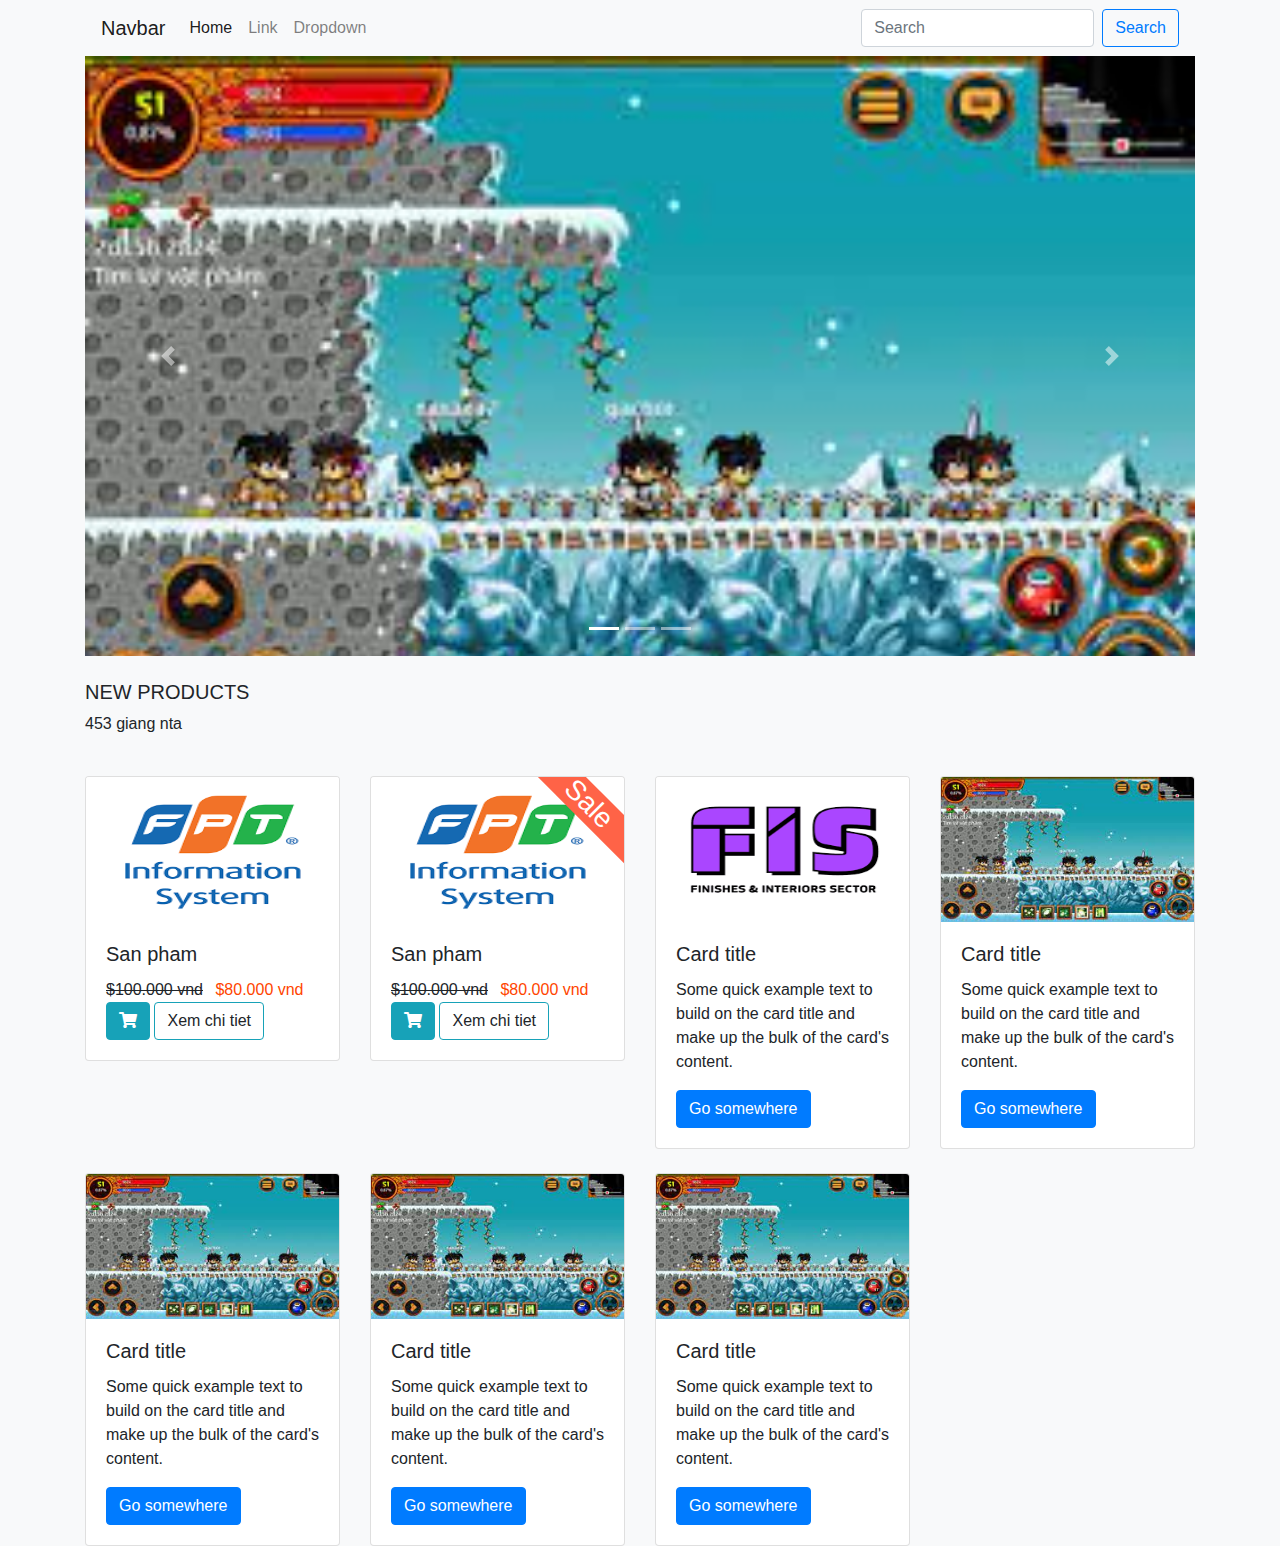
<file: index.html>
<!doctype html>
<html lang="en">

<head>
    <title>Title</title>
    <!-- Required meta tags -->
    <meta charset="utf-8">
    <meta name="viewport" content="width=device-width, initial-scale=1, shrink-to-fit=no">

    <!-- Bootstrap CSS -->
    <link rel="stylesheet" href="https://stackpath.bootstrapcdn.com/bootstrap/4.3.1/css/bootstrap.min.css" integrity="sha384-ggOyR0iXCbMQv3Xipma34MD+dH/1fQ784/j6cY/iJTQUOhcWr7x9JvoRxT2MZw1T" crossorigin="anonymous">
    <link rel="stylesheet" href="ico/css/all.css">
    <link rel="stylesheet" href="style.css">
</head>
<div class="container sticky-top">
    <nav class="navbar navbar-expand-lg navbar-light bg-light">

        <a class="navbar-brand" href="#">Navbar</a>
        <button class="navbar-toggler" type="button" data-toggle="collapse" data-target="#navbarSupportedContent" aria-controls="navbarSupportedContent" aria-expanded="false" aria-label="Toggle navigation">
              <span class="navbar-toggler-icon"></span>
            </button>

        <div class="collapse navbar-collapse" id="navbarSupportedContent">
            <ul class="navbar-nav mr-auto">
                <li class="nav-item active">
                    <a class="nav-link" href="a.html">Home <span class="sr-only">(current)</span></a>
                </li>
                <li class="nav-item">
                    <a class="nav-link" href="#">Link</a>
                </li>
                <li class="nav-item dropdown cha">
                    <a class="nav-link" href="a.html">
                    Dropdown
                  </a>
                    <div class="dropdown-menu con">
                        <a class="dropdown-item" href="#">Action</a>
                        <a class="dropdown-item" href="#">Another action</a>
                        <a class="dropdown-item" href="#">Something else here</a>
                    </div>
                </li>

            </ul>
            <form class="form-inline my-2 my-lg-0">
                <input class="form-control mr-sm-2" type="search" placeholder="Search" aria-label="Search">
                <button class="btn btn-outline-primary my-2 my-sm-0" type="submit">Search</button>
            </form>
        </div>


    </nav>
</div>
<div class="container">
    <div id="carouselExampleIndicators" class="carousel slide" data-ride="carousel">
        <ol class="carousel-indicators">
            <li data-target="#carouselExampleIndicators" data-slide-to="0" class="active"></li>
            <li data-target="#carouselExampleIndicators" data-slide-to="1"></li>
            <li data-target="#carouselExampleIndicators" data-slide-to="2"></li>
        </ol>
        <div class="carousel-inner">
            <div class="carousel-item active cao">
                <img src="image/lvthap.jpg" class="d-block w-100" alt="...">
            </div>
            <div class="carousel-item cao">
                <img src="image/nen.jpg" class="d-block w-100" alt="...">
            </div>
            <div class="carousel-item cao">
                <img src="image/lvthap.jpg" class="d-block w-100" alt="...">
            </div>
        </div>
        <a class="carousel-control-prev" href="#carouselExampleIndicators" role="button" data-slide="prev">
            <span class="carousel-control-prev-icon" aria-hidden="true"></span>
            <span class="sr-only">Previous</span>
        </a>
        <a class="carousel-control-next" href="#carouselExampleIndicators" role="button" data-slide="next">
            <span class="carousel-control-next-icon" aria-hidden="true"></span>
            <span class="sr-only">Next</span>
        </a>
    </div>
    <div class="row mt-4">
        <div class="col">
            <h5>NEW PRODUCTS</h5>
            <p>453 giang nta</p>
        </div>
    </div>
    <div class="row">
        <div class="col-lg-3 col-md-4 col-sm-6 mt-4">
            <!-- <div class="container"> -->
            <div class="card" style="width:100%;">
                <img src="image/fis.png" class="card-img-top" height="145px" alt="...">
                <div class="card-body">
                    <h5 class="card-title product-title">San pham </h5>
                    <div class="card-text">
                        <span class="del-price pr-2">$100.000 vnd</span>
                        <span class="new-price">$80.000 vnd</span>

                    </div>
                    <!-- <div class="btn-group mt-1"> -->
                    <a class="btn btn-info gg"><i class="fas fa-shopping-cart"></i></a>
                    <a class="btn btn-outline-info ff">Xem chi tiet</a>
                    <!-- </div> -->


                </div>
                <!-- </div> -->
            </div>

        </div>
        <div class="col-lg-3 col-md-4 col-sm-6 mt-4">
            <!-- <div class="container"> -->
            <div class="card bb" style="width:100%;">
                <img src="image/fis.png" class="card-img-top" height="145px" alt="...">
                <div class="card-body">
                    <h5 class="card-title product-title">San pham </h5>
                    <div class="card-text">
                        <span class="del-price pr-2">$100.000 vnd</span>
                        <span class="new-price">$80.000 vnd</span>

                    </div>
                    <!-- <div class="btn-group mt-1"> -->
                    <a class="btn btn-info gg"><i class="fas fa-shopping-cart"></i></a>
                    <a class="btn btn-outline-info ff">Xem chi tiet</a>
                    <h3 class="sale-sticky">Sale</h3>
                    <!-- </div> -->


                </div>
                <!-- </div> -->
            </div>

        </div>
        <div class="col-lg-3 col-md-4 col-sm-6 mt-4">
            <!-- <div class="container"> -->
            <div class="card" style="width:100%;">
                <img src="image/images.png" class="card-img-top" height="145px" alt="...">
                <div class="card-body">
                    <h5 class="card-title">Card title</h5>
                    <p class="card-text">Some quick example text to build on the card title and make up the bulk of the card's content.</p>
                    <a href="#" class="btn btn-primary">Go somewhere</a>
                </div>
                <!-- </div> -->
            </div>

        </div>
        <div class="col-lg-3 col-md-4 col-sm-6 mt-4">
            <!-- <div class="container"> -->
            <div class="card" style="width:100%;">
                <img src="image/lvthap.jpg" class="card-img-top" height="145px" alt="...">
                <div class="card-body">
                    <h5 class="card-title">Card title</h5>
                    <p class="card-text">Some quick example text to build on the card title and make up the bulk of the card's content.</p>
                    <a href="#" class="btn btn-primary">Go somewhere</a>
                </div>
                <!-- </div> -->
            </div>

        </div>
        <div class="col-lg-3 col-md-4 col-sm-6 mt-4">
            <!-- <div class="container"> -->
            <div class="card" style="width:100%;">
                <img src="image/lvthap.jpg" class="card-img-top" height="145px" alt="...">
                <div class="card-body">
                    <h5 class="card-title">Card title</h5>
                    <p class="card-text">Some quick example text to build on the card title and make up the bulk of the card's content.</p>
                    <a href="#" class="btn btn-primary">Go somewhere</a>
                </div>
                <!-- </div> -->
            </div>

        </div>
        <div class="col-lg-3 col-md-4 col-sm-6 mt-4">
            <!-- <div class="container"> -->
            <div class="card" style="width:100%;">
                <img src="image/lvthap.jpg" class="card-img-top" height="145px" alt="...">
                <div class="card-body">
                    <h5 class="card-title">Card title</h5>
                    <p class="card-text">Some quick example text to build on the card title and make up the bulk of the card's content.</p>
                    <a href="#" class="btn btn-primary">Go somewhere</a>
                </div>
                <!-- </div> -->
            </div>

        </div>
        <div class="col-lg-3 col-md-4 col-sm-6 mt-4">
            <!-- <div class="container"> -->
            <div class="card" style="width:100%;">
                <img src="image/lvthap.jpg" class="card-img-top" height="145px" alt="...">
                <div class="card-body">
                    <h5 class="card-title">Card title</h5>
                    <p class="card-text">Some quick example text to build on the card title and make up the bulk of the card's content.</p>
                    <a href="#" class="btn btn-primary">Go somewhere</a>
                </div>
                <!-- </div> -->
            </div>

        </div>
    </div>
</div>

<!-- Optional JavaScript -->
<!-- jQuery first, then Popper.js, then Bootstrap JS -->
<script src="https://code.jquery.com/jquery-3.3.1.slim.min.js" integrity="sha384-q8i/X+965DzO0rT7abK41JStQIAqVgRVzpbzo5smXKp4YfRvH+8abtTE1Pi6jizo" crossorigin="anonymous"></script>
<script src="https://cdnjs.cloudflare.com/ajax/libs/popper.js/1.14.7/umd/popper.min.js" integrity="sha384-UO2eT0CpHqdSJQ6hJty5KVphtPhzWj9WO1clHTMGa3JDZwrnQq4sF86dIHNDz0W1" crossorigin="anonymous"></script>
<script src="https://stackpath.bootstrapcdn.com/bootstrap/4.3.1/js/bootstrap.min.js" integrity="sha384-JjSmVgyd0p3pXB1rRibZUAYoIIy6OrQ6VrjIEaFf/nJGzIxFDsf4x0xIM+B07jRM" crossorigin="anonymous"></script>
</body>

</html>
</file>
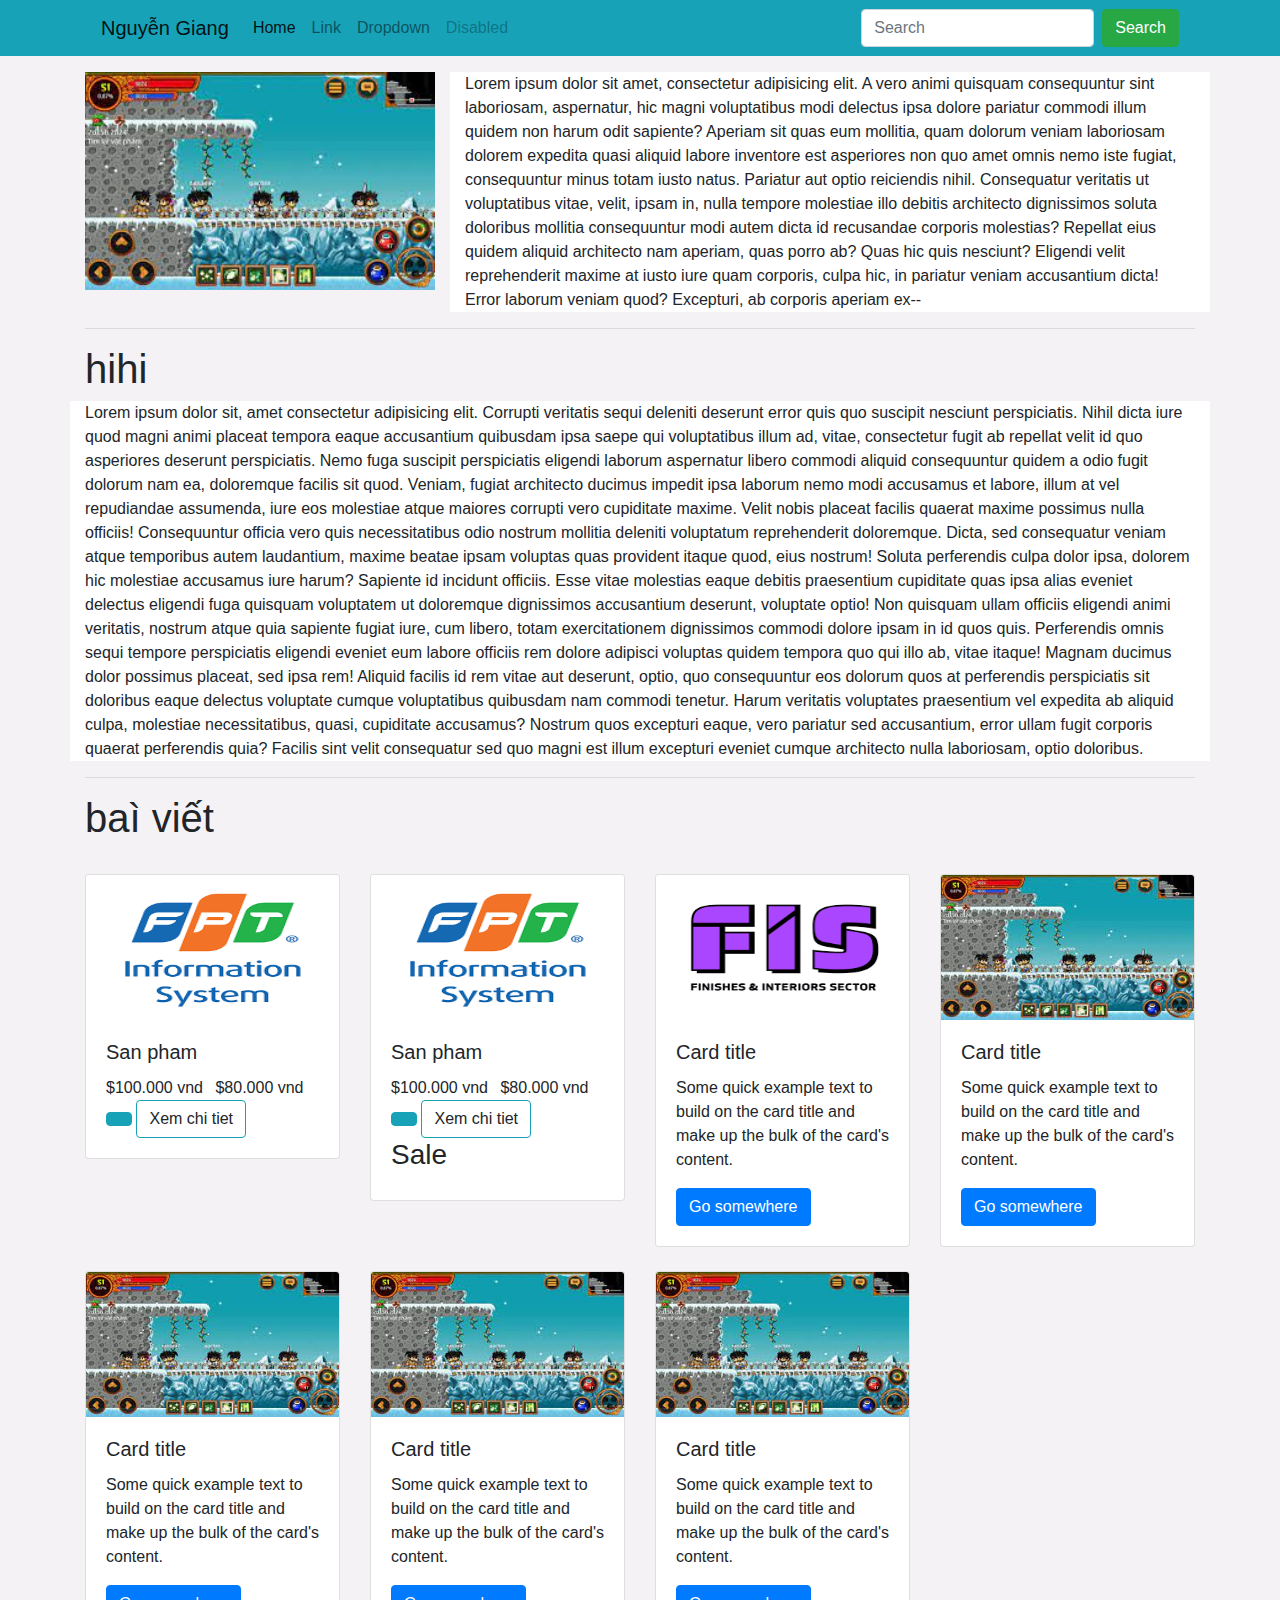
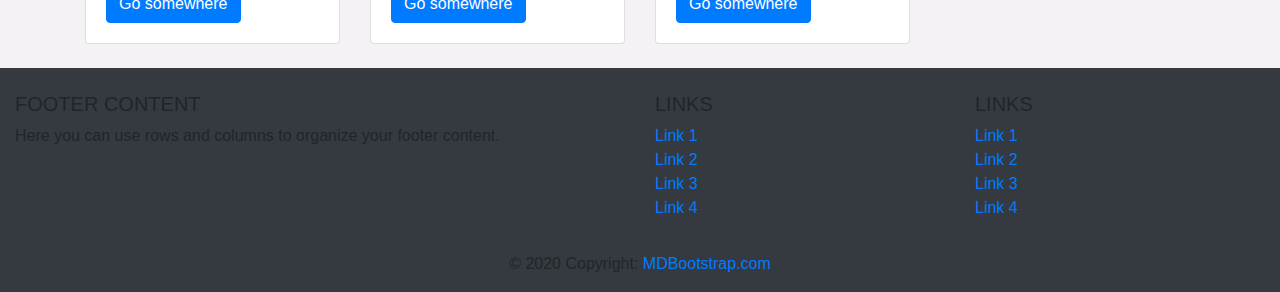
<file: a.html>
<!doctype html>
<html lang="en">

<head>
    <title>Title</title>
    <!-- Required meta tags -->
    <meta charset="utf-8">
    <meta name="viewport" content="width=device-width, initial-scale=1, shrink-to-fit=no">

    <!-- Bootstrap CSS -->
    <link rel="stylesheet" href="https://stackpath.bootstrapcdn.com/bootstrap/4.3.1/css/bootstrap.min.css" integrity="sha384-ggOyR0iXCbMQv3Xipma34MD+dH/1fQ784/j6cY/iJTQUOhcWr7x9JvoRxT2MZw1T" crossorigin="anonymous">
    <link rel="stylesheet" href="stylea.css">
</head>

<body>
    <div class="row bg-info">
        <!-- <div class="col-lg-5"></div> -->
        <!-- <div class="col"> -->
        <div class="container">
            <nav class="navbar navbar-expand-lg navbar-light bg-info">
                <a class="navbar-brand" href="#">Nguyễn Giang</a>
                <button class="navbar-toggler" type="button" data-toggle="collapse" data-target="#navbarSupportedContent" aria-controls="navbarSupportedContent" aria-expanded="false" aria-label="Toggle navigation">
                      <span class="navbar-toggler-icon"></span>
                    </button>

                <div class="collapse navbar-collapse" id="navbarSupportedContent">
                    <ul class="navbar-nav mr-auto">
                        <li class="nav-item active">
                            <a class="nav-link" href="#">Home <span class="sr-only">(current)</span></a>
                        </li>
                        <li class="nav-item">
                            <a class="nav-link" href="#">Link</a>
                        </li>
                        <li class="nav-item">
                            <a class="nav-link" href="#">
                            Dropdown
                          </a>
                            <div class="dropdown-menu" aria-labelledby="navbarDropdown">
                                <a class="dropdown-item" href="#">Action</a>
                                <a class="dropdown-item" href="#">Another action</a>
                                <div class="dropdown-divider"></div>
                                <a class="dropdown-item" href="#">Something else here</a>
                            </div>
                        </li>
                        <li class="nav-item">
                            <a class="nav-link disabled" href="#" tabindex="-1" aria-disabled="true">Disabled</a>
                        </li>
                    </ul>
                    <form class="form-inline my-2 my-lg-0">
                        <input class="form-control mr-sm-2" type="search" placeholder="Search" aria-label="Search">
                        <button class="btn btn-success my-2 my-sm-0" type="submit">Search</button>
                    </form>
                </div>
            </nav>
        </div>

    </div>
    </div>
    <div class="container mb-4">
        <div class="row mt-3 mb-3">
            <div class="col-lg-4">
                <img src="image/lvthap.jpg" width="100%" alt="">
            </div>
            <div class="col-lg-8 t">
                Lorem ipsum dolor sit amet, consectetur adipisicing elit. A vero animi quisquam consequuntur sint laboriosam, aspernatur, hic magni voluptatibus modi delectus ipsa dolore pariatur commodi illum quidem non harum odit sapiente? Aperiam sit quas eum mollitia,
                quam dolorum veniam laboriosam dolorem expedita quasi aliquid labore inventore est asperiores non quo amet omnis nemo iste fugiat, consequuntur minus totam iusto natus. Pariatur aut optio reiciendis nihil. Consequatur veritatis ut voluptatibus
                vitae, velit, ipsam in, nulla tempore molestiae illo debitis architecto dignissimos soluta doloribus mollitia consequuntur modi autem dicta id recusandae corporis molestias? Repellat eius quidem aliquid architecto nam aperiam, quas porro
                ab? Quas hic quis nesciunt? Eligendi velit reprehenderit maxime at iusto iure quam corporis, culpa hic, in pariatur veniam accusantium dicta! Error laborum veniam quod? Excepturi, ab corporis aperiam ex--
            </div>
        </div>
        <hr>
        <h1>hihi</h1>
        <div class="row">
            <div class="col t">
                Lorem ipsum dolor sit, amet consectetur adipisicing elit. Corrupti veritatis sequi deleniti deserunt error quis quo suscipit nesciunt perspiciatis. Nihil dicta iure quod magni animi placeat tempora eaque accusantium quibusdam ipsa saepe qui voluptatibus
                illum ad, vitae, consectetur fugit ab repellat velit id quo asperiores deserunt perspiciatis. Nemo fuga suscipit perspiciatis eligendi laborum aspernatur libero commodi aliquid consequuntur quidem a odio fugit dolorum nam ea, doloremque
                facilis sit quod. Veniam, fugiat architecto ducimus impedit ipsa laborum nemo modi accusamus et labore, illum at vel repudiandae assumenda, iure eos molestiae atque maiores corrupti vero cupiditate maxime. Velit nobis placeat facilis quaerat
                maxime possimus nulla officiis! Consequuntur officia vero quis necessitatibus odio nostrum mollitia deleniti voluptatum reprehenderit doloremque. Dicta, sed consequatur veniam atque temporibus autem laudantium, maxime beatae ipsam voluptas
                quas provident itaque quod, eius nostrum! Soluta perferendis culpa dolor ipsa, dolorem hic molestiae accusamus iure harum? Sapiente id incidunt officiis. Esse vitae molestias eaque debitis praesentium cupiditate quas ipsa alias eveniet
                delectus eligendi fuga quisquam voluptatem ut doloremque dignissimos accusantium deserunt, voluptate optio! Non quisquam ullam officiis eligendi animi veritatis, nostrum atque quia sapiente fugiat iure, cum libero, totam exercitationem
                dignissimos commodi dolore ipsam in id quos quis. Perferendis omnis sequi tempore perspiciatis eligendi eveniet eum labore officiis rem dolore adipisci voluptas quidem tempora quo qui illo ab, vitae itaque! Magnam ducimus dolor possimus
                placeat, sed ipsa rem! Aliquid facilis id rem vitae aut deserunt, optio, quo consequuntur eos dolorum quos at perferendis perspiciatis sit doloribus eaque delectus voluptate cumque voluptatibus quibusdam nam commodi tenetur. Harum veritatis
                voluptates praesentium vel expedita ab aliquid culpa, molestiae necessitatibus, quasi, cupiditate accusamus? Nostrum quos excepturi eaque, vero pariatur sed accusantium, error ullam fugit corporis quaerat perferendis quia? Facilis sint
                velit consequatur sed quo magni est illum excepturi eveniet cumque architecto nulla laboriosam, optio doloribus.
            </div>

        </div>
        <hr>
        <h1>baì viết</h1>
        <div class="row">
            <div class="col-lg-3 col-md-4 col-sm-6 mt-4">
                <!-- <div class="container"> -->
                <div class="card" style="width:100%;">
                    <img src="image/fis.png" class="card-img-top" height="145px" alt="...">
                    <div class="card-body">
                        <h5 class="card-title product-title">San pham </h5>
                        <div class="card-text">
                            <span class="del-price pr-2">$100.000 vnd</span>
                            <span class="new-price">$80.000 vnd</span>

                        </div>
                        <!-- <div class="btn-group mt-1"> -->
                        <a class="btn btn-info gg"><i class="fas fa-shopping-cart"></i></a>
                        <a class="btn btn-outline-info ff">Xem chi tiet</a>
                        <!-- </div> -->


                    </div>
                    <!-- </div> -->
                </div>

            </div>
            <div class="col-lg-3 col-md-4 col-sm-6 mt-4">
                <!-- <div class="container"> -->
                <div class="card bb" style="width:100%;">
                    <img src="image/fis.png" class="card-img-top" height="145px" alt="...">
                    <div class="card-body">
                        <h5 class="card-title product-title">San pham </h5>
                        <div class="card-text">
                            <span class="del-price pr-2">$100.000 vnd</span>
                            <span class="new-price">$80.000 vnd</span>

                        </div>
                        <!-- <div class="btn-group mt-1"> -->
                        <a class="btn btn-info gg"><i class="fas fa-shopping-cart"></i></a>
                        <a class="btn btn-outline-info ff">Xem chi tiet</a>
                        <h3 class="sale-sticky">Sale</h3>
                        <!-- </div> -->


                    </div>
                    <!-- </div> -->
                </div>

            </div>
            <div class="col-lg-3 col-md-4 col-sm-6 mt-4">
                <!-- <div class="container"> -->
                <div class="card" style="width:100%;">
                    <img src="image/images.png" class="card-img-top" height="145px" alt="...">
                    <div class="card-body">
                        <h5 class="card-title">Card title</h5>
                        <p class="card-text">Some quick example text to build on the card title and make up the bulk of the card's content.</p>
                        <a href="#" class="btn btn-primary">Go somewhere</a>
                    </div>
                    <!-- </div> -->
                </div>

            </div>
            <div class="col-lg-3 col-md-4 col-sm-6 mt-4">
                <!-- <div class="container"> -->
                <div class="card" style="width:100%;">
                    <img src="image/lvthap.jpg" class="card-img-top" height="145px" alt="...">
                    <div class="card-body">
                        <h5 class="card-title">Card title</h5>
                        <p class="card-text">Some quick example text to build on the card title and make up the bulk of the card's content.</p>
                        <a href="#" class="btn btn-primary">Go somewhere</a>
                    </div>
                    <!-- </div> -->
                </div>

            </div>
            <div class="col-lg-3 col-md-4 col-sm-6 mt-4">
                <!-- <div class="container"> -->
                <div class="card" style="width:100%;">
                    <img src="image/lvthap.jpg" class="card-img-top" height="145px" alt="...">
                    <div class="card-body">
                        <h5 class="card-title">Card title</h5>
                        <p class="card-text">Some quick example text to build on the card title and make up the bulk of the card's content.</p>
                        <a href="#" class="btn btn-primary">Go somewhere</a>
                    </div>
                    <!-- </div> -->
                </div>

            </div>
            <div class="col-lg-3 col-md-4 col-sm-6 mt-4">
                <!-- <div class="container"> -->
                <div class="card" style="width:100%;">
                    <img src="image/lvthap.jpg" class="card-img-top" height="145px" alt="...">
                    <div class="card-body">
                        <h5 class="card-title">Card title</h5>
                        <p class="card-text">Some quick example text to build on the card title and make up the bulk of the card's content.</p>
                        <a href="#" class="btn btn-primary">Go somewhere</a>
                    </div>
                    <!-- </div> -->
                </div>

            </div>
            <div class="col-lg-3 col-md-4 col-sm-6 mt-4">
                <!-- <div class="container"> -->
                <div class="card" style="width:100%;">
                    <img src="image/lvthap.jpg" class="card-img-top" height="145px" alt="...">
                    <div class="card-body">
                        <h5 class="card-title">Card title</h5>
                        <p class="card-text">Some quick example text to build on the card title and make up the bulk of the card's content.</p>
                        <a href="#" class="btn btn-primary">Go somewhere</a>
                    </div>
                    <!-- </div> -->
                </div>

            </div>
        </div>
    </div>
    <!-- Footer -->
    <footer class="page-footer bg-dark font-small blue pt-4">

        <!-- Footer Links -->
        <div class="container-fluid text-center text-md-left">

            <!-- Grid row -->
            <div class="row">

                <!-- Grid column -->
                <div class="col-md-6 mt-md-0 mt-3">

                    <!-- Content -->
                    <h5 class="text-uppercase">Footer Content</h5>
                    <p>Here you can use rows and columns to organize your footer content.</p>

                </div>
                <!-- Grid column -->

                <hr class="clearfix w-100 d-md-none pb-3">

                <!-- Grid column -->
                <div class="col-md-3 mb-md-0 mb-3">

                    <!-- Links -->
                    <h5 class="text-uppercase">Links</h5>

                    <ul class="list-unstyled">
                        <li>
                            <a href="#!">Link 1</a>
                        </li>
                        <li>
                            <a href="#!">Link 2</a>
                        </li>
                        <li>
                            <a href="#!">Link 3</a>
                        </li>
                        <li>
                            <a href="#!">Link 4</a>
                        </li>
                    </ul>

                </div>
                <!-- Grid column -->

                <!-- Grid column -->
                <div class="col-md-3 mb-md-0 mb-3">

                    <!-- Links -->
                    <h5 class="text-uppercase">Links</h5>

                    <ul class="list-unstyled">
                        <li>
                            <a href="#!">Link 1</a>
                        </li>
                        <li>
                            <a href="#!">Link 2</a>
                        </li>
                        <li>
                            <a href="#!">Link 3</a>
                        </li>
                        <li>
                            <a href="#!">Link 4</a>
                        </li>
                    </ul>

                </div>
                <!-- Grid column -->

            </div>
            <!-- Grid row -->

        </div>
        <!-- Footer Links -->

        <!-- Copyright -->
        <div class="footer-copyright text-center py-3">© 2020 Copyright:
            <a href="https://mdbootstrap.com/"> MDBootstrap.com</a>
        </div>
        <!-- Copyright -->

    </footer>
    <!-- Footer -->
    <!-- Optional JavaScript -->
    <!-- jQuery first, then Popper.js, then Bootstrap JS -->
    <script src="https://code.jquery.com/jquery-3.3.1.slim.min.js" integrity="sha384-q8i/X+965DzO0rT7abK41JStQIAqVgRVzpbzo5smXKp4YfRvH+8abtTE1Pi6jizo" crossorigin="anonymous"></script>
    <script src="https://cdnjs.cloudflare.com/ajax/libs/popper.js/1.14.7/umd/popper.min.js" integrity="sha384-UO2eT0CpHqdSJQ6hJty5KVphtPhzWj9WO1clHTMGa3JDZwrnQq4sF86dIHNDz0W1" crossorigin="anonymous"></script>
    <script src="https://stackpath.bootstrapcdn.com/bootstrap/4.3.1/js/bootstrap.min.js" integrity="sha384-JjSmVgyd0p3pXB1rRibZUAYoIIy6OrQ6VrjIEaFf/nJGzIxFDsf4x0xIM+B07jRM" crossorigin="anonymous"></script>
</body>

</html>
</file>
<file: style.css>
.cha {
    position: relative;
}

.cha:hover .con {
    display: block;
    top: 100%;
}

body {
    background-color: #F8F9FA;
}

.cao {
    height: 600px;
}

.del-price {
    text-decoration: line-through;
}

.new-price {
    color: orangered;
}

.gg {
    color: white !important;
}

.ff:hover {
    color: white !important;
}

.sale-sticky {
    color: white;
    background-color: tomato;
    display: block;
    text-align: center;
    width: 140px;
    position: absolute;
    top: 10px;
    right: -35px;
    transform: rotate(45deg);
}

.bb {
    position: relative;
    overflow: hidden;
}

* {
    font-family: Arial, Helvetica, sans-serif;
}
</file>
<file: stylea.css>
body {
    background-color: #F4F2F4;
}

.t {
    background-color: white !important;
}
</file>
